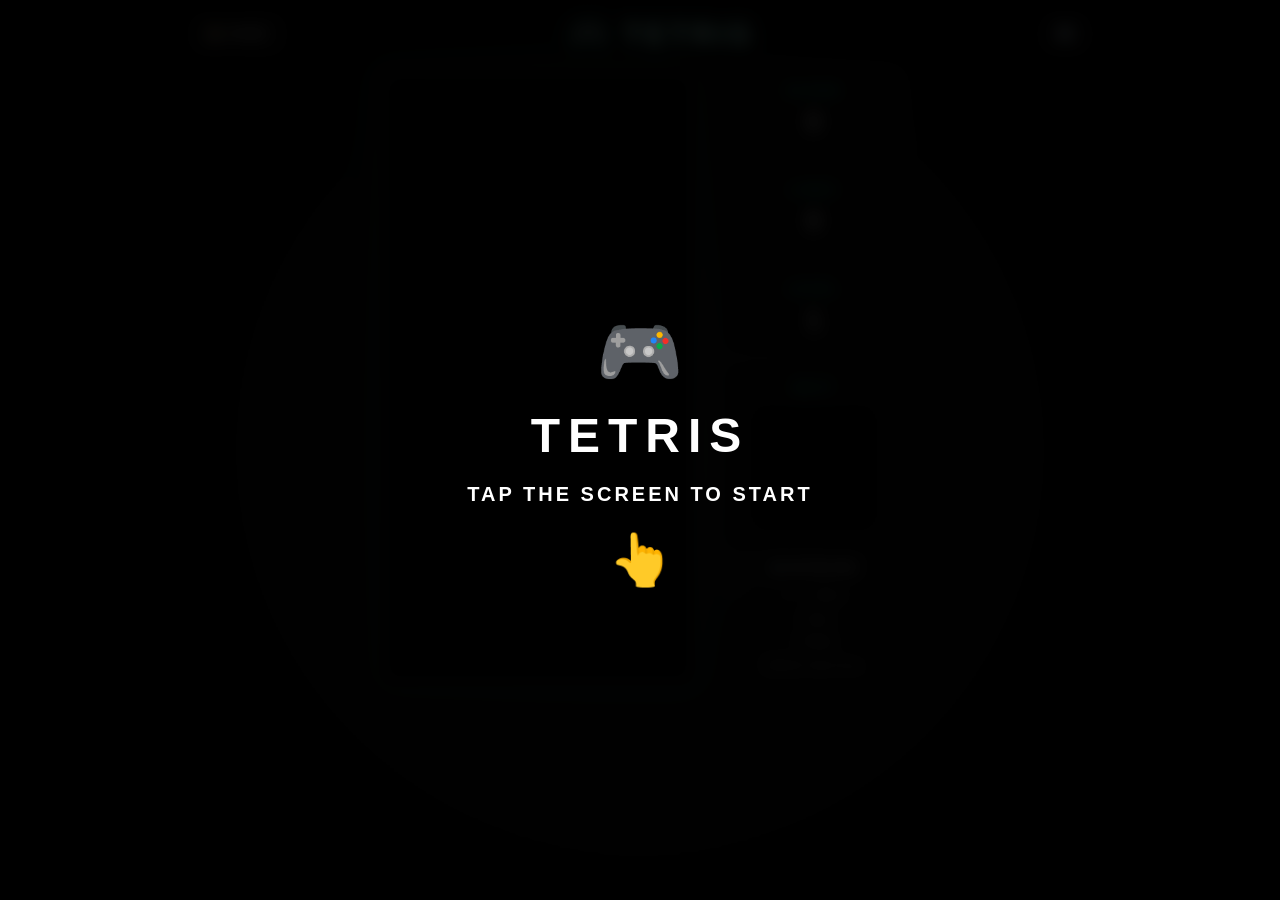
<file: tetris.html>
<!DOCTYPE html>
<html lang="en">

<head>

    <meta charset="UTF-8">

    <meta
        name="viewport"
        content="width=device-width, initial-scale=1.0, maximum-scale=1.0, user-scalable=no"
    >

    <title>🎮 Tetris</title>

    <link rel="stylesheet" href="tetris.css">

</head>


<body>


<div class="game-page">


    <!-- =========================
         HEADER
    ========================== -->

    <header class="game-header">

        <button class="home-button" onclick="goHome()">
            🏠 HOME
        </button>

        <h1>🎮 TETRIS</h1>

        <button class="restart-button" onclick="restartGame()">
            🔄
        </button>

    </header>


    <!-- =========================
         GAME AREA
    ========================== -->

    <main class="game-layout">


        <!-- LEFT SIDE -->

        <section class="game-board-container">

            <div class="score-mobile">

                <div>
                    SCORE
                    <strong id="scoreMobile">0</strong>
                </div>

                <div>
                    LEVEL
                    <strong id="levelMobile">1</strong>
                </div>

            </div>


            <canvas
                id="gameCanvas"
                width="300"
                height="600">
            </canvas>


            <!-- GAME OVER -->

            <div
                id="gameOver"
                class="game-over hidden">

                <h2>GAME OVER</h2>

                <p>Score</p>

                <strong id="finalScore">0</strong>

                <button onclick="restartGame()">
                    PLAY AGAIN
                </button>

            </div>

        </section>


        <!-- RIGHT SIDE -->

        <aside class="game-info">


            <div class="info-box">

                <h3>SCORE</h3>

                <div id="score">
                    0
                </div>

            </div>


            <div class="info-box">

                <h3>LINES</h3>

                <div id="lines">
                    0
                </div>

            </div>


            <div class="info-box">

                <h3>LEVEL</h3>

                <div id="level">
                    1
                </div>

            </div>


            <div class="next-box">

                <h3>NEXT</h3>

                <canvas
                    id="nextCanvas"
                    width="120"
                    height="120">
                </canvas>

            </div>


            <div class="controls-desktop">

                <p>⌨️ KEYBOARD</p>

                <span>← → Move</span>
                <span>↓ Drop</span>
                <span>↑ Rotate</span>
                <span>SPACE Hard Drop</span>

            </div>


        </aside>

    </main>


    <!-- =========================
         MOBILE CONTROLS
    ========================== -->

    <div class="mobile-controls">

        <button
            onclick="moveLeft()">
            ◀
        </button>

        <button
            onclick="softDrop()">
            ▼
        </button>

        <button
            onclick="rotatePiece()">
            ↻
        </button>

        <button
            onclick="moveRight()">
            ▶
        </button>

        <button
            class="drop-button"
            onclick="hardDrop()">
            ⬇⬇
        </button>

    </div>


</div>
    <div id="startScreen" class="start-screen">

    <div class="start-content">

        <div class="start-icon">🎮</div>

        <h1>TETRIS</h1>

        <p>TAP THE SCREEN TO START</p>

        <div class="tap-animation">
            👆
        </div>

    </div>

</div>


<script src="tetris.js"></script>

    

</body>

</html>
</file>
<file: tetris.css>
* {
    box-sizing: border-box;
    margin: 0;
    padding: 0;
}


html,
body {

    width: 100%;
    height: 100%;

    font-family:
        Arial,
        Helvetica,
        sans-serif;

    background: #050505;

    color: white;
}


/* =========================
   PAGE
========================= */

.game-page {

    min-height: 100vh;

    display: flex;

    flex-direction: column;

    align-items: center;

    background:
        radial-gradient(
            circle at center,
            #222 0%,
            #090909 60%,
            #000 100%
        );

    padding: 15px;
}


/* =========================
   HEADER
========================= */

.game-header {

    width: min(900px, 100%);

    display: flex;

    align-items: center;
    justify-content: space-between;

    margin-bottom: 15px;
}


.game-header h1 {

    font-size: 30px;

    letter-spacing: 4px;

    color: white;

    text-shadow:
        0 0 10px #00ffc8;
}


.home-button,
.restart-button {

    border: none;

    background: #161616;

    color: white;

    border: 1px solid #333;

    border-radius: 10px;

    padding: 10px 15px;

    cursor: pointer;

    font-weight: bold;
}


.home-button:hover,
.restart-button:hover {

    background: #242424;

    border-color: #00ffc8;

    color: #00ffc8;
}


/* =========================
   LAYOUT
========================= */

.game-layout {

    display: flex;

    gap: 25px;

    align-items: flex-start;

    justify-content: center;

    width: 100%;
}


/* =========================
   BOARD
========================= */

.game-board-container {

    position: relative;

    background: #111;

    padding: 8px;

    border: 3px solid #333;

    border-radius: 12px;

    box-shadow:
        0 0 25px rgba(0, 255, 200, 0.15);
}


#gameCanvas {

    display: block;

    width: 300px;
    height: 600px;

    background: #050505;
}


/* =========================
   GAME INFO
========================= */

.game-info {

    width: 180px;

    display: flex;

    flex-direction: column;

    gap: 12px;
}


.info-box,
.next-box {

    background: #111;

    border: 1px solid #333;

    border-radius: 12px;

    padding: 15px;

    text-align: center;
}


.info-box h3,
.next-box h3 {

    color: #00ffc8;

    font-size: 13px;

    letter-spacing: 2px;

    margin-bottom: 8px;
}


.info-box div {

    font-size: 28px;

    font-weight: bold;
}


#nextCanvas {

    background: #050505;

    margin-top: 5px;

    border-radius: 5px;
}


.controls-desktop {

    display: flex;

    flex-direction: column;

    gap: 7px;

    color: #aaa;

    font-size: 12px;

    text-align: center;

    line-height: 1.4;
}


.controls-desktop p {

    color: white;

    font-weight: bold;

    margin-bottom: 3px;
}


/* =========================
   MOBILE SCORE
========================= */

.score-mobile {

    display: none;
}


/* =========================
   GAME OVER
========================= */

.game-over {

    position: absolute;

    inset: 8px;

    background:
        rgba(0, 0, 0, 0.88);

    display: flex;

    flex-direction: column;

    align-items: center;

    justify-content: center;

    text-align: center;
}


.game-over h2 {

    color: #ff4444;

    font-size: 35px;

    margin-bottom: 15px;

    text-shadow:
        0 0 15px red;
}


.game-over p {

    color: #aaa;

    margin-bottom: 5px;
}


.game-over strong {

    font-size: 35px;

    margin-bottom: 20px;
}


.game-over button {

    padding: 13px 25px;

    border: none;

    border-radius: 10px;

    background: #00ffc8;

    color: #001b18;

    font-weight: bold;

    cursor: pointer;
}


.hidden {

    display: none !important;
}


/* =========================
   MOBILE CONTROLS
========================= */

.mobile-controls {

    display: none;
}


/* =========================
   TABLET / MOBILE
========================= */

@media (max-width: 700px) {

    .game-page {

        padding: 8px;

        justify-content: flex-start;
    }


    .game-header {

        margin-bottom: 8px;
    }


    .game-header h1 {

        font-size: 23px;

        letter-spacing: 2px;
    }


    .home-button,
    .restart-button {

        padding: 8px 10px;

        font-size: 12px;
    }


    .game-layout {

        flex-direction: column;

        align-items: center;

        gap: 8px;
    }


    .game-board-container {

        padding: 5px;
    }


    #gameCanvas {

        width: min(90vw, 300px);

        height: auto;

        aspect-ratio: 1 / 2;
    }


    .game-info {

        display: none;
    }


    .score-mobile {

        width: 100%;

        display: flex;

        justify-content: space-around;

        background: #111;

        border-radius: 8px;

        padding: 5px;

        margin-bottom: 5px;

        font-size: 10px;

        color: #aaa;
    }


    .score-mobile div {

        text-align: center;
    }


    .score-mobile strong {

        display: block;

        color: #00ffc8;

        font-size: 16px;
    }


    .mobile-controls {

        width: min(400px, 100%);

        display: grid;

        grid-template-columns:
            repeat(4, 1fr);

        gap: 7px;

        margin-top: 8px;
    }


    .mobile-controls button {

        min-height: 55px;

        border: none;

        border-radius: 12px;

        background: #181818;

        color: white;

        border: 1px solid #333;

        font-size: 25px;

        font-weight: bold;

        touch-action: manipulation;
    }


    .mobile-controls button:active {

        background: #00ffc8;

        color: #001b18;

        transform: scale(0.95);
    }


    .mobile-controls .drop-button {

        grid-column: span 4;

        min-height: 45px;

        font-size: 18px;
    }
}


/* =========================
   SMALL PHONES
========================= */

@media (max-width: 380px) {

    .game-header h1 {

        font-size: 19px;
    }


    #gameCanvas {

        width: min(86vw, 270px);
    }


    .mobile-controls button {

        min-height: 48px;

        font-size: 22px;
    }
}
/* =========================================================
   TAP TO START SCREEN
========================================================= */

.start-screen {
    position: fixed;
    inset: 0;

    z-index: 9999;

    display: flex;
    justify-content: center;
    align-items: center;

    background: rgba(0, 0, 0, 0.92);

    backdrop-filter: blur(8px);

    cursor: pointer;
}


.start-content {
    text-align: center;

    animation: startPulse 1.5s infinite;
}


.start-icon {
    font-size: 70px;

    margin-bottom: 15px;
}


.start-content h1 {
    margin: 0;

    font-size: 48px;

    letter-spacing: 8px;
}


.start-content p {
    margin-top: 20px;

    font-size: 20px;

    font-weight: bold;

    letter-spacing: 3px;
}


.tap-animation {
    margin-top: 25px;

    font-size: 50px;

    animation: tapMove 1s infinite;
}


@keyframes startPulse {

    0%,
    100% {
        transform: scale(1);
    }

    50% {
        transform: scale(1.04);
    }

}


@keyframes tapMove {

    0%,
    100% {
        transform: translateY(0);
    }

    50% {
        transform: translateY(10px);
    }

}
</file>
